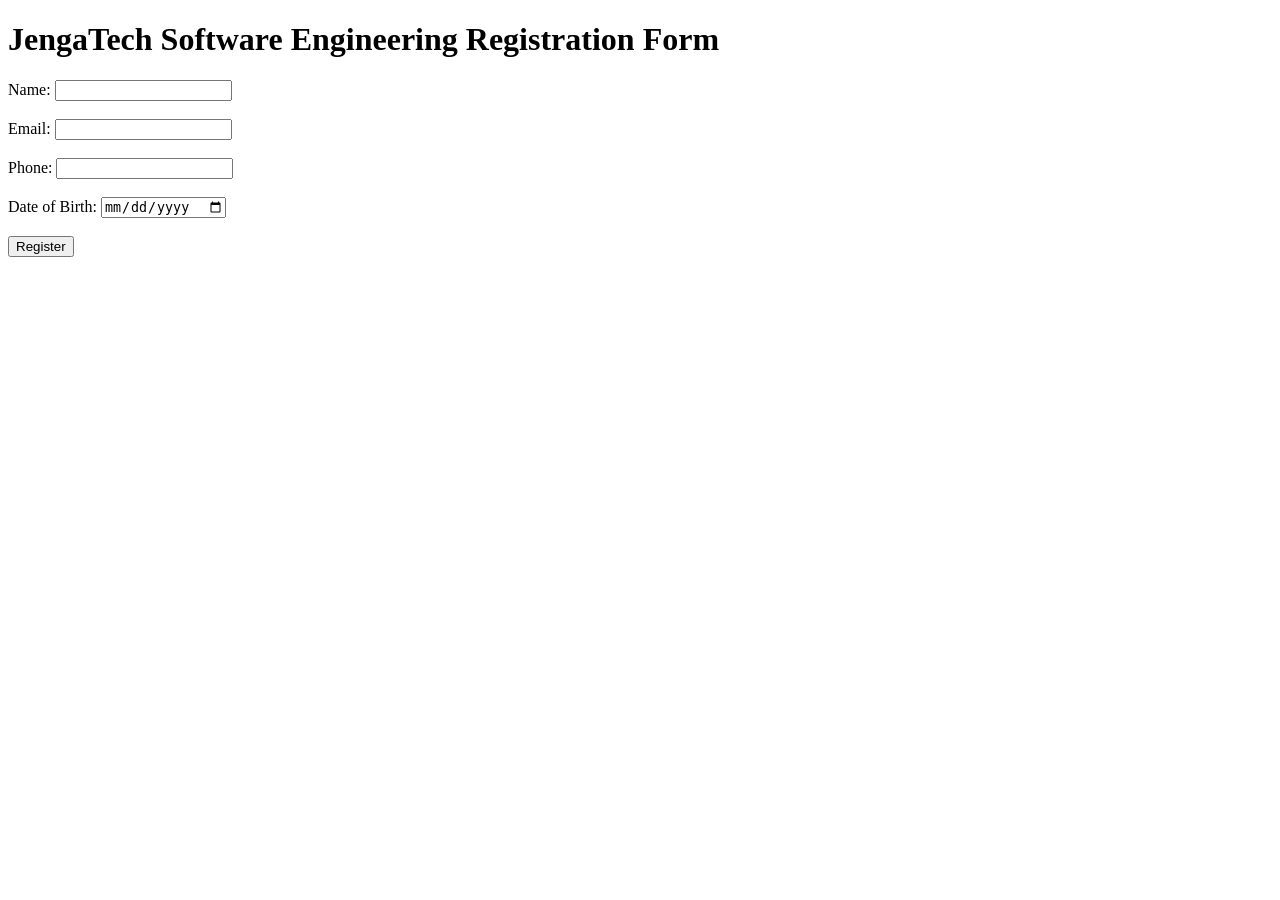
<file: day02/index.html>
<!DOCTYPE html>
<html lang="en">
<head>
    <meta charset="UTF-8">
    <meta name="viewport" content="width=device-width, initial-scale=1.0">
    <title>JengaTech Sofware Engineering Registeration Form</title>
</head>
<body>
    <h1>JengaTech Software Engineering Registration Form</h1>
    <form action="/submit" method="post">
        <label for="name">Name:</label>
        <input type="text" id="name" name="name" required>
        <br><br>
        <label for="email">Email:</label>
        <input type="email" id="email" name="email" required>
        <br><br>
        <label for="phone">Phone:</label>
        <input type="tel" id="phone" name="phone">
        <br><br>
        <label for="dob">Date of Birth:</label>
        <input type="date" id="dob" name="dob">
        <br><br>
        <input type="submit" value="Register">
    </form>
</body>
</html>
</file>
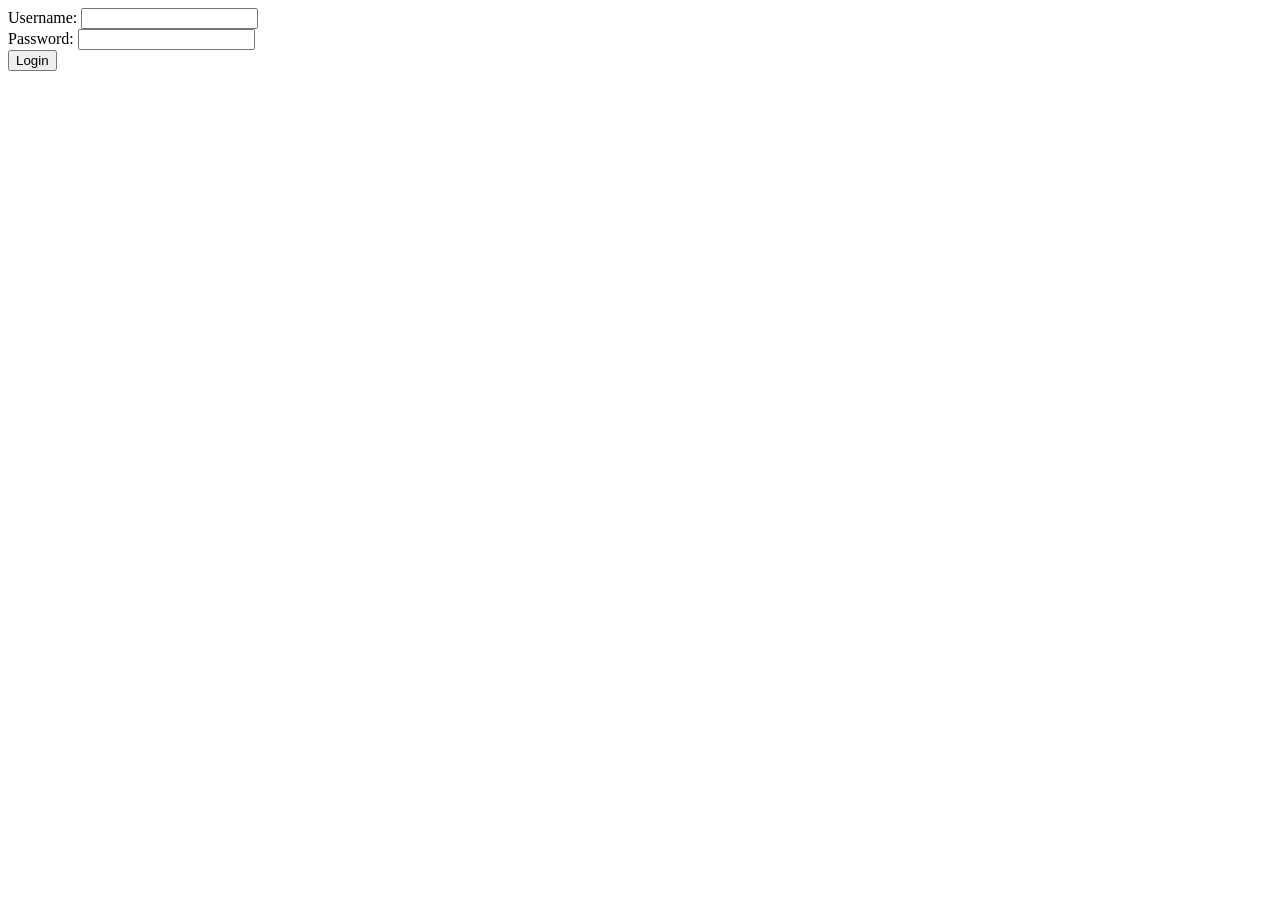
<file: day03/index.html>
<!DOCTYPE html>
<html lang="en">

<head>
    <meta charset="UTF-8">
    <meta name="viewport" content="width=device-width, initial-scale=1.0">
    <title>Login Form Day 03</title>
</head>

<body>
    <div class="container">
        <form>
            <div class="form-group">
                <label for="username">Username:</label>
                <input type="text" id="username" name="username" required>
            </div>
            <div class="form-group">
                <label for="password">Password:</label>
                <input type="password" id="password" name="password" required>
            </div>
            <button type="submit">Login</button>
        </form>

    </div>

</body>

</html>
</file>
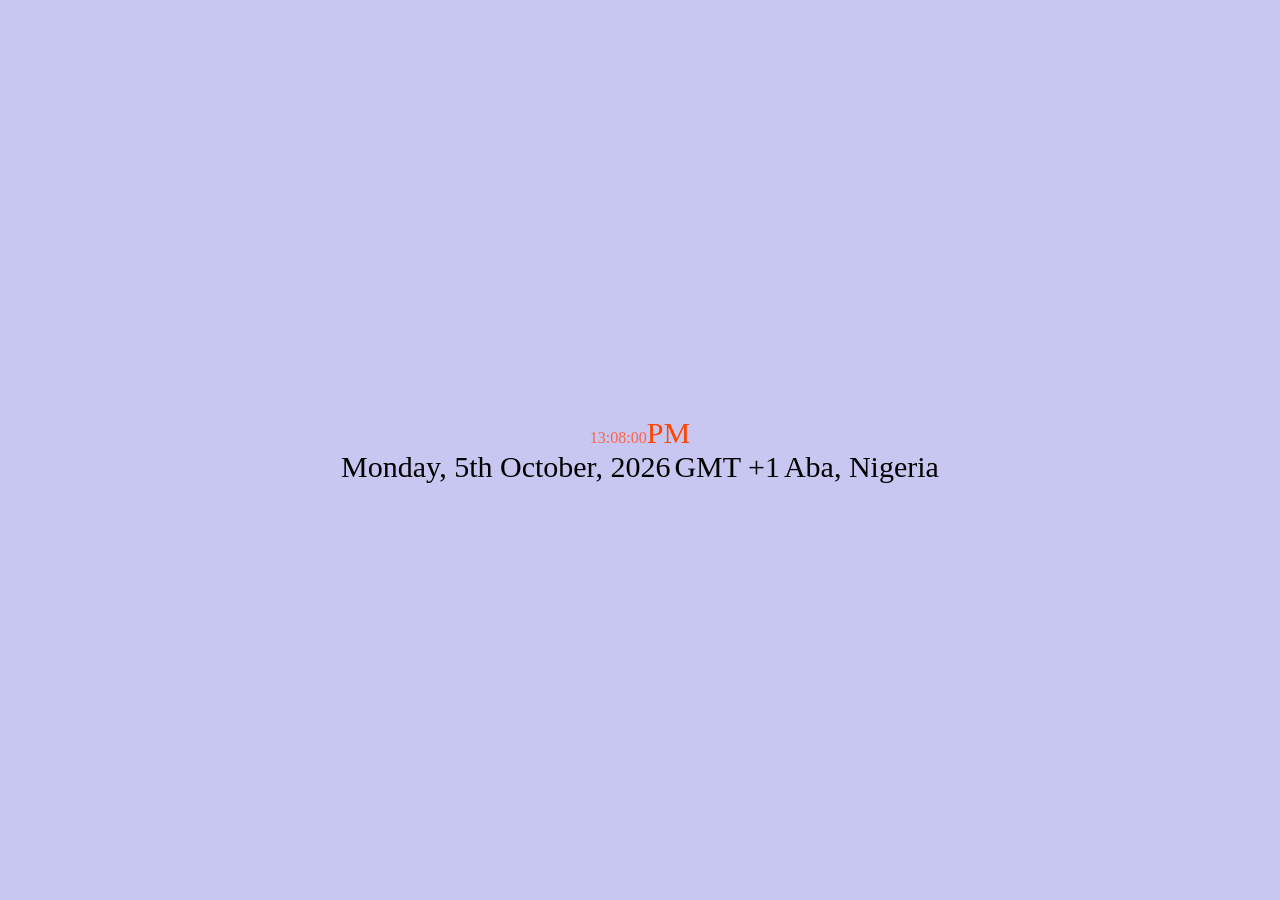
<file: day05/index.html>
<!DOCTYPE html>
<html lang="en">

<head>
    <meta charset="UTF-8">
    <meta name="viewport" content="width=device-width, initial-scale=1.0">
    <title>Digital Clock</title>
    <link rel="stylesheet" href="style.css" />
</head>

<body>
    <div class="clock">
        <span>13</span><span>:</span><span>08</span><span>:</span><span>00</span><span>PM</span>
    </div>
    <h3>Monday, 5th October, 2026</h3>
    <h3>GMT +1</h3>
    <h3>Aba, Nigeria</h3>

</body>

</html>
</file>
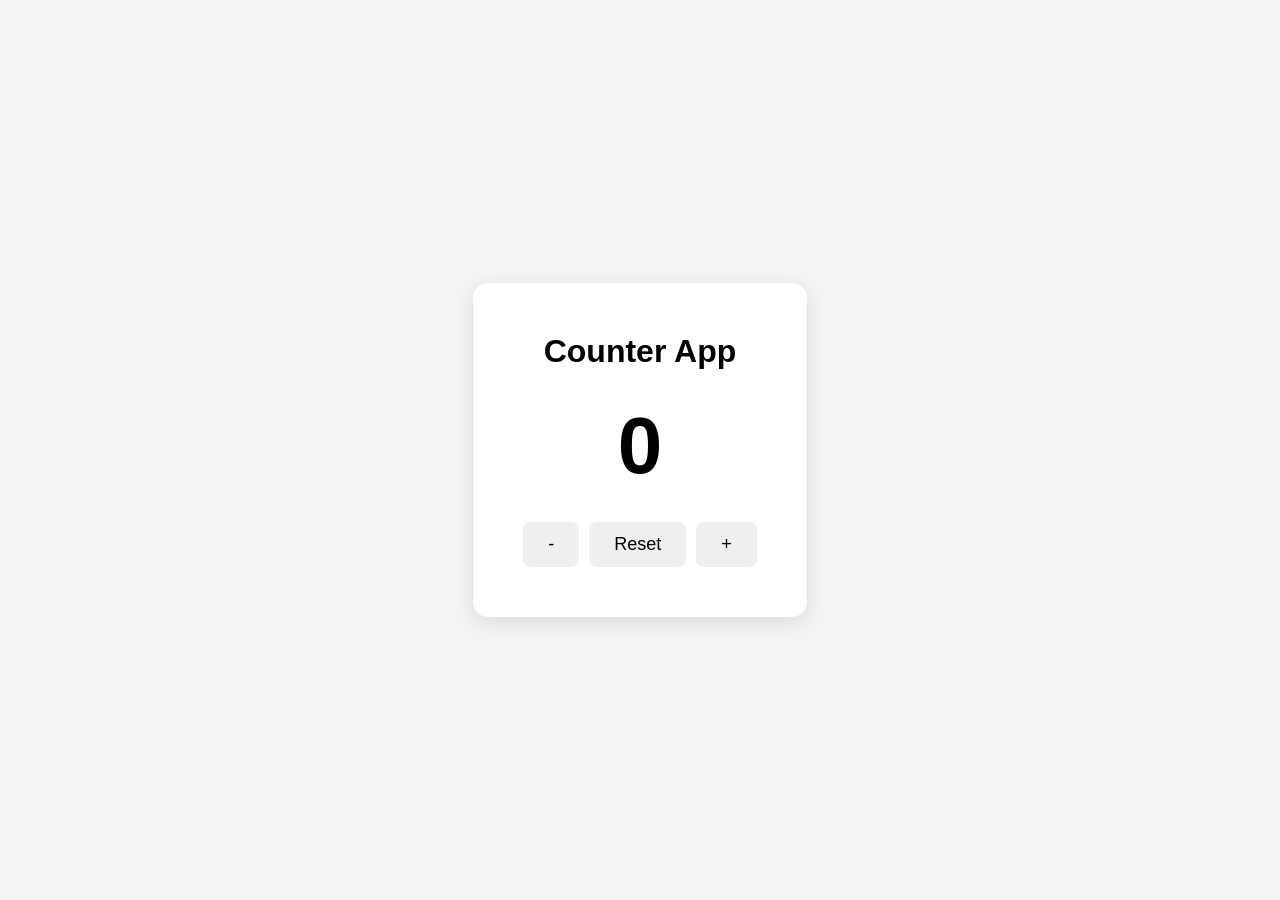
<file: day06/index.html>
<!DOCTYPE html>
<html lang="en">

<head>
    <meta charset="UTF-8">
    <meta name="viewport" content="width=device-width, initial-scale=1.0">
    <title> Counter Apps</title>
    <link rel="stylesheet" href="style.css">
</head>

<body>

    <div class="counter-container">

        <h1>Counter App</h1>

        <div id="counter">0</div>

        <div class="buttons">
            <button id="decrease">-</button>
            <button id="reset">Reset</button>
            <button id="increase">+</button>
        </div>

    </div>

</body>

</html>
</file>
<file: day05/style.css>
* {
    margin: 0;
    padding: 0;
    box-sizing: border-box;
}

body {
    display: flex;
    flex-direction: column;
    justify-content: center;
    align-items: center;
    min-height: 100vh;
    background-color: rgb(199, 199, 241);
}

.clock {
    font-size: 150 px;
    font-family:
        Segeo UI Variable "Segeo UI"
        sans-seriff;
    Font-weight: 300;
    color: tomato;
}

h3 {
    margin-top: 2px;
    font-size: 30px;
    font-weight: 400;
    margin: 1px;
    display: contents;
}

.clock> :last-child {
    font-size: 30px;
    color: orangered
}
</file>
<file: day06/style.css>
* {
    margin: 0;
    padding: 0;
    box-sizing: border-box;
}

body {
    min-height: 100vh;
    display: flex;
    justify-content: center;
    align-items: center;
    font-family: Arial, sans-serif;
    background: #f3f4f6;
    color: black;
}

.counter-container {
    text-align: center;
    background: white;
    padding: 50px;
    border-radius: 15px;
    box-shadow: 0 5px 20px rgba(0, 0, 0, 0.1);
}

h1 {
    margin-bottom: 30px;
}

#counter {
    font-size: 80px;
    font-weight: bold;
    margin-bottom: 30px;
}

.buttons {
    display: flex;
    gap: 10px;
}

button {
    padding: 12px 25px;
    border: none;
    border-radius: 8px;
    font-size: 18px;
    cursor: pointer;
}

button:hover {
    opacity: 100%;
}
</file>
